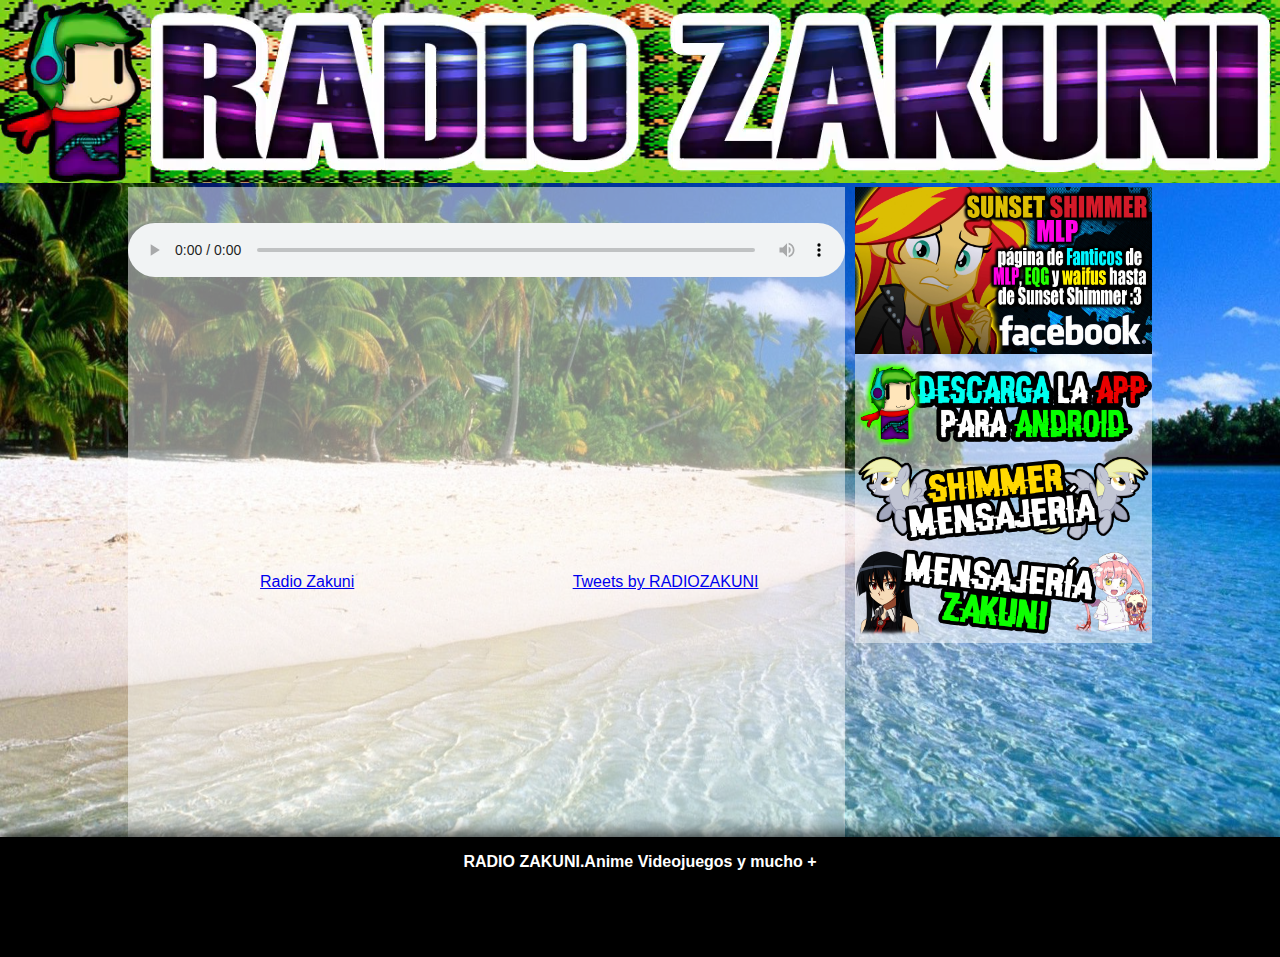
<file: index.html>
<!DOCTYPE html>
<html lang="es">
	<head>
		<meta charset="utf-8">
		<meta name="autor" content="NEARAK ZAKUNI">
		<meta name="descripción" content="Radio Zakuni es una radio por interten es el hogar de los amantes de la buena música de las culturas de internet, un espacio para la gente que le guste estar informada día a día sobre series animadas, películas, videojuegos, entre muchos temas más.  Charlas con amigos, chistes y entretenimiento de todo tipo. Radio Zakuni, anime, video juegos y mucho +. Sonamos para ti.">
		<meta name="keywords" content="Radio,radio,RADIO,ZAKUNI,zakuni,Zakuni,zakumi,Zakumi,ZAKUMI">
	    <meta name="viewport" content="width=device-width, user-scalable=no, initial-scale=1.0, maximum-scale=1.0, minimum-scale=1.0">
		<title>Radio Zakuni AVM+</title>
	    <!--<LINK REL=StyleSheet HREF="estilo.css" TYPE="text/css" MEDIA=screen>-->	  
	    <style>
		    * { font-family:arial; }

body { 
margin:0px;
background-image:url("imagenes/fondo.jpg");
background-size:100% 100%;
background-attachment:fixed;
background-repeat:no-repeat;
}

header, #menu, nav , #presentacion, #texto, .opciones, .opcionesfoto, .opcionestexto, footer { 
position:relative; 
float:left; 
}

#contenedor1 { 
width:70%;
margin:auto;
height:auto;
float:left;
background-image:url("imagenes/fondo3.png");
}
#contenedor2 { 
width:80%;
margin:auto;
height:auto;
}

header { 
width:100%; 
height:auto; 
}

video{
width:100%;
}

nav{
width:100%; 
height:auto;
margin-top:2%;

}

nav ul{
overflow:hidden;
list-style:none;
margin:auto;
}

nav ul li{
background-color:black;
float:left;
}

nav ul li a{
color:#fff;
padding:10px;
display:block;
text-decoration:none;
border:1px solid rgba(255,255,255, .3);
}
nav ul li a:hover{
background-color:#00867B;
transition: all 0.4s ease;
}

#presentacion {
	width:100%;
	height:400px;
	background:#CCC;
}

#texto{
width:100%;
height:auto;
margin-top:2%;
margin-bottom:1%;
}

p{
text-align:center;
font-weight:bold;
color:black;
}

#pietex{
text-align:center;
font-weight:bold;
color:white;
}
	


audio, iframe{
width:100%;
text-align:center;	
}

table{
float:left;
margin-right:0.5%;
margin-left:0.5%;
border-collapse: ;
border-spacing: ;
height:510px;
width:49%;
}

#nort {
text-align:center;
width:20%;
border-collapse: collapse;
}

img{
	width:100%;
	margin-bottom:1%;
	
}

aside{
	float:right;
	width:29%;
	margin-left:1%;
	height:auto;
	background-image:url("imagenes/fondo3.png");
}


footer {
color:white;
background-color:black;
width:100%; 
height:120px;
-moz-box-shadow:0px 0px 20px #000000;
-webkit-box-shadow:0px 0px 20px #000000;
box-shadow:0px 0x 20px #000000;
}

img:hover{
	background-color:black;
transition:0.4s ease;
}

@media screen and (max-width:1024px)
{
	#contenedor2 {
		width:100%
	}
	
	table, #nort{
        width:49%;
    }
    

}

@media screen and (max-width:720px)
{
  
#contenedor2 {
		width:100;
	}
    table, #nort{
        width:98%;
    }

}
@media screen and (max-width:600px){
#contenedor1 {
		float:left;
		width:100%;
	}
aside{
	margin-left:0%;
	float:left;
	width:100%;
	height:auto;
}	
}


@media screen and (max-width:500px)
{

table{
width:99%;
}
#nort{
width:99%;
}
/*
nav{
width:99%;
}

nav ul li a{
display:block;
padding:10px;
}
*/
}
		</style>
	</head>
	<body>
        <div id="fb-root"></div>
        <script>(function(d, s, id) {var js, fjs = d.getElementsByTagName(s)[0];if (d.getElementById(id)) return;js = d.createElement(s); js.id = id;js.src = "//connect.facebook.net/es_ES/sdk.js#xfbml=1&version=v2.8";fjs.parentNode.insertBefore(js, fjs);}(document, 'script', 'facebook-jssdk'));</script>		
	    <header> 
			<video src="imagenes/1.mp4" autoplay loop repeat="true" type="video/mp4"></video> 
			<!--<nav>
			    <ul>
			        <li><a href="index.html">INICIO</a></li>
				    <li><a href="horarios.html">HORARIOS</a></li>
		            <li><a href="nosotros.html">NOSOTROS</a></li>	
			    </ul>
		    </nav>-->
		</header>
		<div id="contenedor2">			
		    <div id="contenedor1">			
		        <div id="texto">
		            <iframe src="http://50.22.217.113/chat/fr1.php?bb=50.22.217.113&amp;a=22608&amp;ip1=189.202.69.195&amp;ip2=&amp;ip3=&amp;b=0&amp;radioid=2547117&amp;width=80%" height="18" frameborder="0" scrolling="no"></iframe>
		            <audio controls="" autoplay="" src="http://50.22.217.113/stream.mp3?ipport=50.22.217.113_22608"></audio>
                    <iframe src="http://free.timeanddate.com/clock/i58kctl0/n247/tlmx4/fn7/fs24/fcfff/tct/pct/ftb/th1" frameborder="0" width="111" height="35" color="black" allowTransparency="true"></iframe>
      			  
	        	</div>
		        <!--<div id="presentacion">Aqui ira una galeria</div>-->
		        <table>
                    <tr>
                        <td id="nort">
			     	        <div class="fb-page" data-href="https://www.facebook.com/RadioZakuniLa/?fref=ts" data-tabs="timeline" data-small-header="false" data-adapt-container-width="true" data-hide-cover="false" data-show-facepile="true"><blockquote cite="https://www.facebook.com/RadioZakuniLa/?fref=ts" class="fb-xfbml-parse-ignore"><a href="https://www.facebook.com/RadioZakuniLa/?fref=ts">Radio Zakuni</a></blockquote></div> 
			            </td>
                    </tr>
                </table>
	            <table>
	                <tr>
                        <td id="nort">
                            <a class="twitter-timeline" data-adapt-container-width="true" data-height="500" data-link-color="#097000" href="https://twitter.com/RADIOZAKUNI">Tweets by RADIOZAKUNI</a> <script async src="//platform.twitter.com/widgets.js" charset="utf-8"></script>
	     		        </td>
                    </tr>
	            </table>			
	        </div>
            <aside>
		        <a href="https://www.facebook.com/SunsetShimmerMLPOFFICIAL/?fref=ts"><img src="imagenes/2.png"></a>
                <a href="http://www.androidcreator.com/app150015"><img src="imagenes/3.png"></a>
	            <a href="https://www.facebook.com/SunsetShimmerMLPOFFICIAL/messages/"><img src="imagenes/4.png"></a>
	            <a href="https://www.facebook.com/RadioZakuniLa/messages/"><img src="imagenes/5.png"></a>
	        </aside>
	    </div>	
    </body>
	<footer>
        <p id="pietex">RADIO ZAKUNI.Anime Videojuegos y mucho +</p>
        <div class="fb-like" data-href="https://www.facebook.com/RadioZakuniLa/?fref=ts" data-width="300" data-layout="standard" data-action="like" data-show-faces="true" data-share="true"></div>
	</footer>
</html>
</file>
